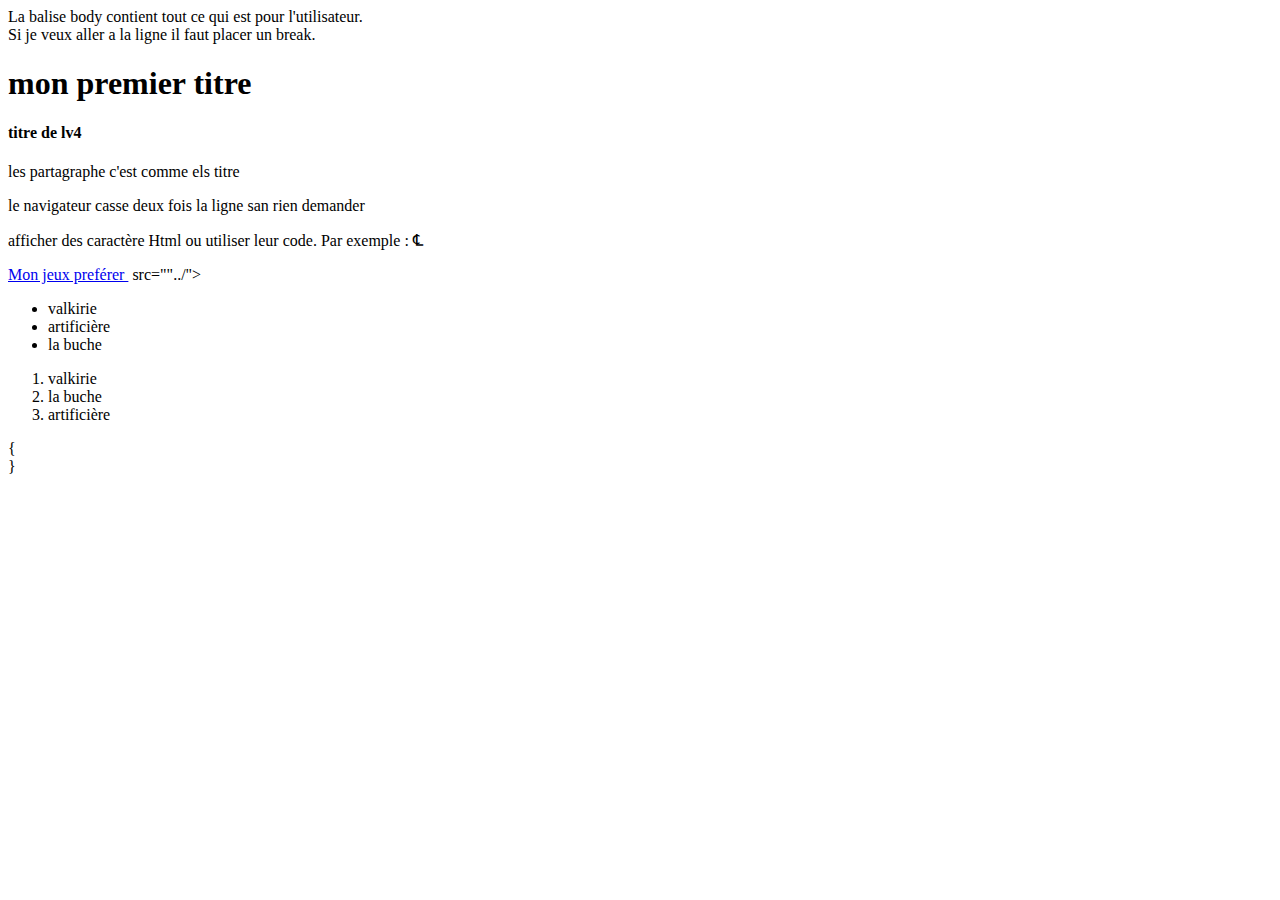
<file: html/premier.html>
<!DOCTYPE html>
<html>
<head>
<title> entrainement</title>
<style>
image{
    width: 40px;
}
</style>
</head>

<body>
    La balise body contient tout ce qui est pour l'utilisateur.<br>
    Si je veux aller a la ligne il faut placer un break.
    <h1>mon premier titre</h1>
    <h4>titre de lv4</h4>
    <p>les partagraphe c'est comme els titre</p><p>le navigateur casse deux fois la ligne san rien demander</p>
<p>afficher des caractère Html ou utiliser leur code. Par exemple : &#x2104; </p>
<a href="https://fr.wikipedia.org/wiki/Clash_Royale">   Mon jeux preférer   </a>
<img> src=""../">
<ul>
<li>valkirie</li>
<li>artificière</li>
<li>la buche</li>
</ul>

<ol>
<li>valkirie</li>
<li>la buche</li>
<li>artificière</li>
</ol>
</body>

</html>
{
    <div class="premier"></div>
}
</file>
